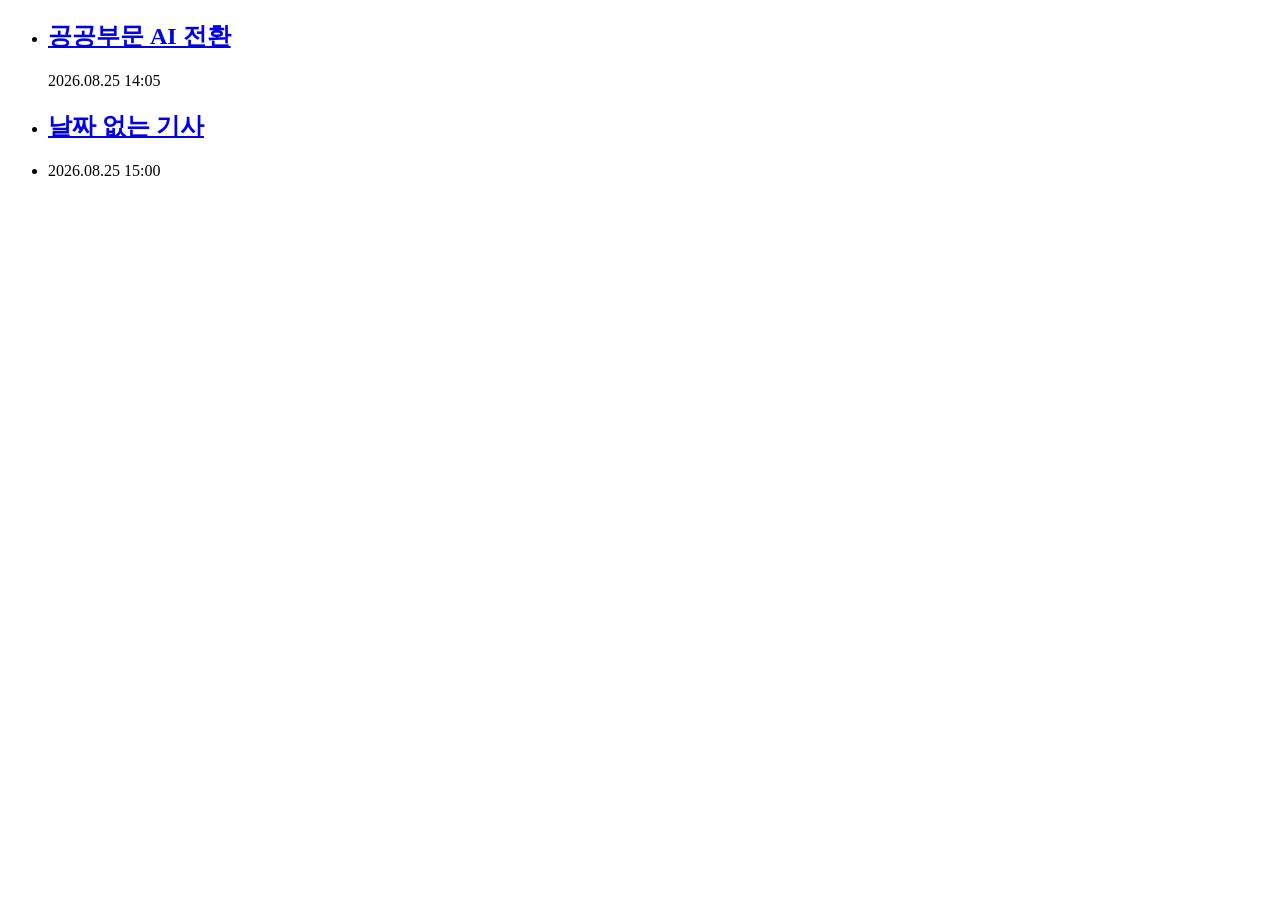
<file: tests/news/fixtures/hankyung.html>
<!doctype html>
<html lang="ko">
  <body>
    <ul class="allnews-list">
      <li>
        <h2 class="news-tit"><a href="/article/202608251361i">  공공부문   AI 전환  </a></h2>
        <p class="txt-date">2026.08.25 14:05</p>
      </li>
      <li>
        <h2 class="news-tit"><a href="/article/no-date">날짜 없는 기사</a></h2>
      </li>
      <li>
        <h2 class="news-tit"><a href="/article/malformed"> </a></h2>
        <p class="txt-date">2026.08.25 15:00</p>
      </li>
    </ul>
  </body>
</html>
</file>
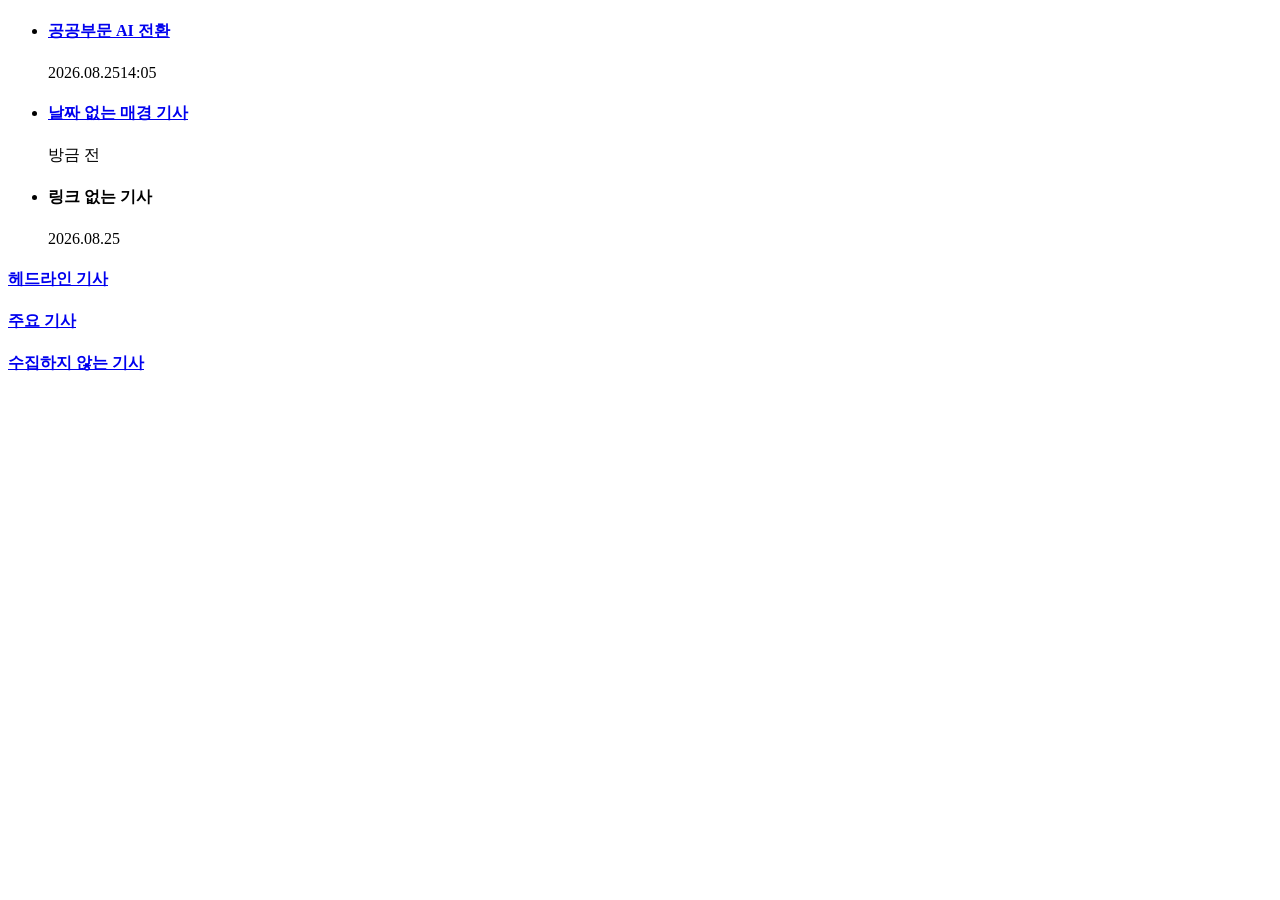
<file: tests/news/fixtures/mk.html>
<!doctype html>
<html lang="ko">
  <body>
    <ul id="list_area">
      <li class="article_list">
        <a class="news_item" href="/news/it/202608251361i">
          <div class="art_area"><h4>  공공부문   AI 전환  </h4></div>
        </a>
        <div class="time_area"><span>2026.08.25</span><span class="time_info">14:05</span></div>
      </li>
      <li class="article_list">
        <a class="news_item" href="/news/it/no-date">
          <div class="art_area"><h4>날짜 없는 매경 기사</h4></div>
        </a>
        <div class="time_area"><span>방금 전</span></div>
      </li>
      <li class="article_list">
        <div class="art_area"><h4>링크 없는 기사</h4></div>
        <div class="time_area"><span>2026.08.25</span></div>
      </li>
    </ul>

    <section class="main-news">
      <a class="news_item" data-section="headline" href="/news/headline/202608251">
        <div class="art_area"><h4>헤드라인 기사</h4></div>
      </a>
      <a class="news_item" data-section="main" href="/news/main/202608252">
        <div class="art_area"><h4>주요 기사</h4></div>
      </a>
      <a class="news_item" data-section="sports" href="/news/sports/202608253">
        <div class="art_area"><h4>수집하지 않는 기사</h4></div>
      </a>
    </section>
  </body>
</html>
</file>
